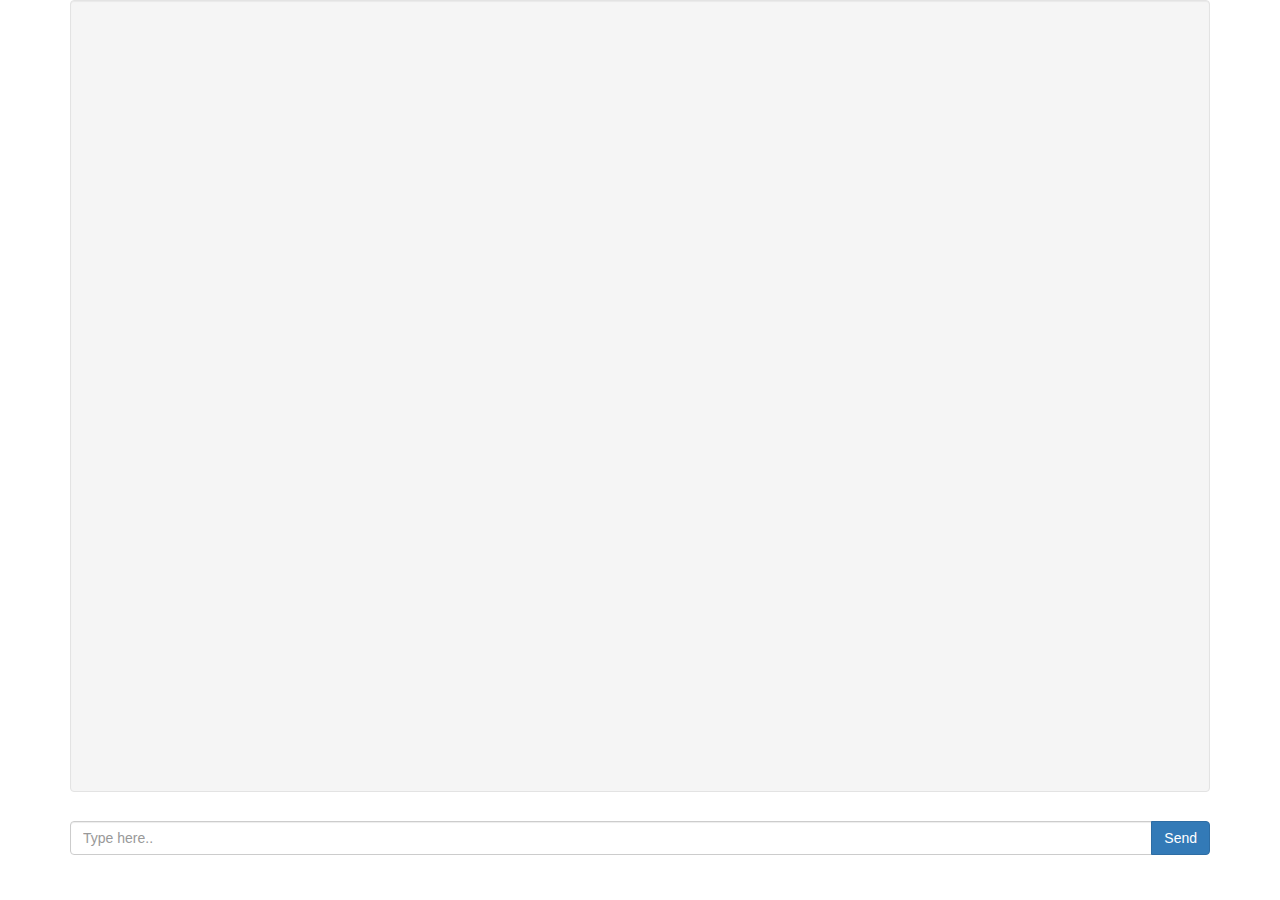
<file: ai-web-interface/src/main/resources/static/index.html>
<!doctype html>

<html lang="en">
<head>
    <meta charset="utf-8">

    <title>AI web interfacing</title>
    <meta name="description" content="The HTML5 Herald">
    <meta name="author" content="SitePoint">

    <!-- CSS Libraries. -->
    <link rel="stylesheet" href="libs/bower/angular/angular-csp.css">
    <link rel="stylesheet" href="libs/bower/bootstrap/dist/css/bootstrap.min.css">

    <!-- Custom CSS. -->
    <link rel="stylesheet" href="style/ai.style.css">
</head>

<body ng-app="AiWeb">

<div ng-controller="AiMessageController">

    <div class="container">
        <div class="well ai-chat-messages">
            <div class="well ai-chat-message-me" ng-repeat="message in messages track by $index">{{message}}</div>
        </div>
    </div>

    <!-- Chat input box.-->
    <div class="ai-chat-input">
        <div class="container">
            <form>
                <div class="input-group">
                    <input type="text" class="form-control" ng-model="inputMessage" placeholder="Type here..">
                    <span class="input-group-btn">
                        <button type="submit" class="btn btn-primary" ng-click="sendMessage()">Send</button>
                    </span>
                </div>
            </form>
        </div>
    </div>
</div>



<!-- Libraries. -->
<script src="libs/bower/jquery/dist/jquery.min.js"></script>
<script src="libs/bower/bootstrap/dist/js/bootstrap.min.js"></script>
<script src="libs/bower/angular/angular.min.js"></script>

<!-- Angular application. -->
<script src="scripts/ai.modules.js"></script>
<script src="scripts/AiMessageController.js"></script>
<script src="scripts/AiMessageService.js"></script>
<script src="scripts/AiMessage.js"></script>

</body>
</html>
</file>
<file: ai-web-interface/src/main/resources/static/style/ai.style.css>
.ai-chat-input {
    position: fixed;
    bottom: 5%;
    width: 100%;
}

.ai-chat-messages {
    min-height: 88vh;
    max-height: 88vh;
    overflow-y: scroll;
}

.ai-chat-message-me {
    background-color: #e5edf9;
}

.ai-chat-message-ui {
    background-color: #e5f9e9;
}
</file>
<file: ai-web-interface/src/main/resources/static/libs/bower/angular/angular-csp.css>
/* Include this file in your html if you are using the CSP mode. */

@charset "UTF-8";

[ng\:cloak], [ng-cloak], [data-ng-cloak], [x-ng-cloak],
.ng-cloak, .x-ng-cloak,
.ng-hide:not(.ng-hide-animate) {
  display: none !important;
}

ng\:form {
  display: block;
}

.ng-animate-shim {
  visibility:hidden;
}

.ng-anchor {
  position:absolute;
}
</file>
